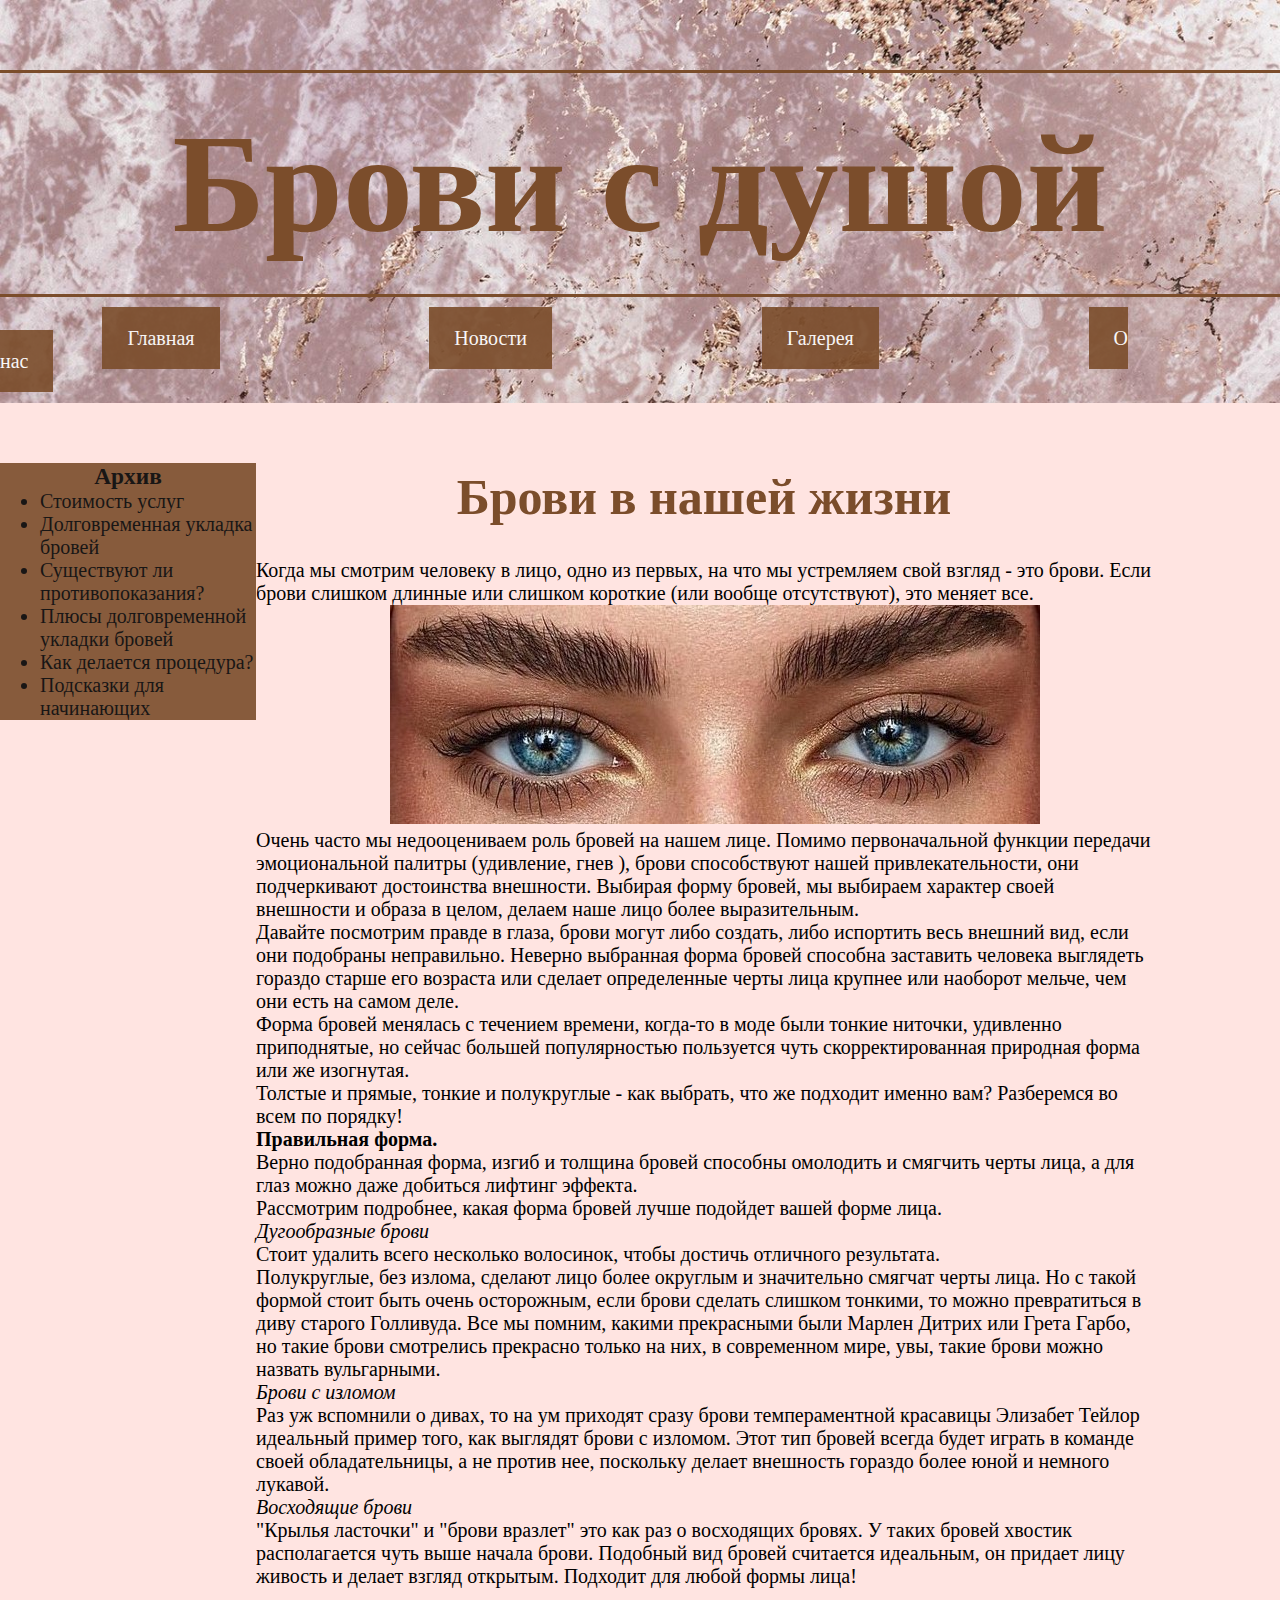
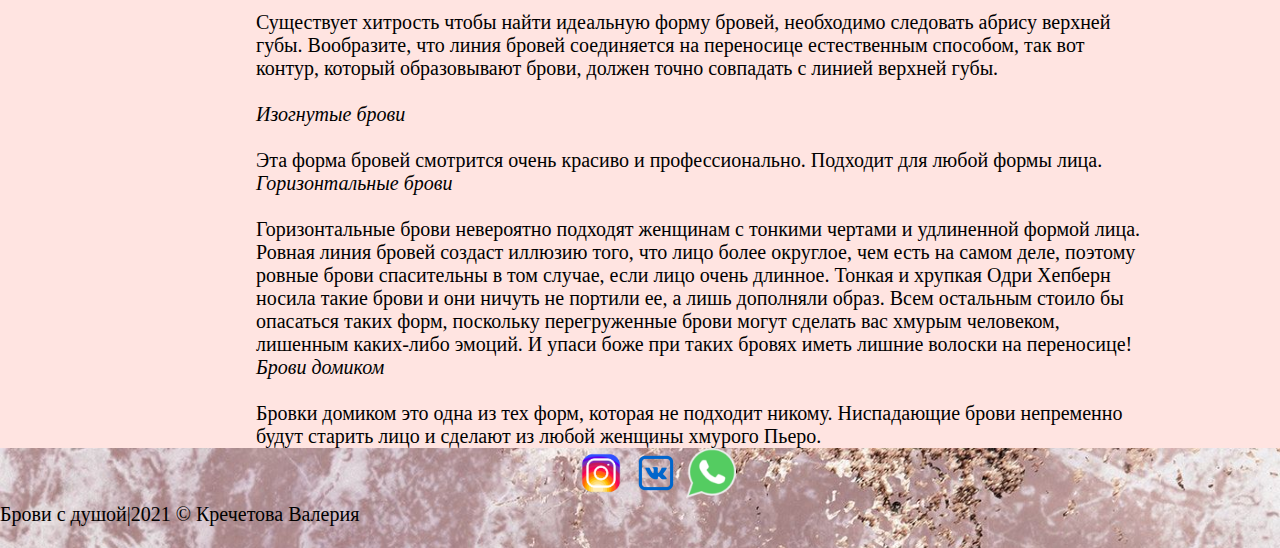
<file: index.html>
<!DOCTYPE html>
<html>
<head> 
	<meta charset="UTF-8">
      <title>Брови с душой</title>
      <link rel="stylesheet" type="text/css" href="home.css">
</head>
<body style="background: #FFE4E1;">
 <header>
 	<h1> Брови с душой</h1>
 	<nav>

 		<a href="index.html">Главная</a>
 		<a href="News.html">Новости</a>
 		<a href="Gallery.html">Галерея</a>
 		<a href="About.html">О нас</a>
 		
 	</nav>

 </header>
 <aside id="left">
 	<h3>Архив</h3>

 	<ul>
 		<li><a href="Price.html">Стоимость услуг</a></li>
 		<li><a href="DY.html">Долговременная укладка бровей</a></li>
 		<li><a href="Protiv.html">Существуют ли противопоказания?</a></li>
 		<li><a href="Plus.html">Плюсы долговременной укладки бровей</a></li>
 		<li><a href="Procedur.html">Как делается процедура?</a></li>
 		<li><a href="List.html">Подсказки для начинающих</a></li>
 	</ul>
 </aside>
 	<section id="right">
 		<h2>Брови в нашей жизни</h2>
 		 <p><br />Когда мы смотрим человеку в лицо, одно из первых, на что мы устремляем свой взгляд - это брови. Если брови слишком длинные или слишком короткие (или вообще отсутствуют), это меняет все.</p> <p> <img src="img/first.jpg"></p>
<p>Очень часто мы недооцениваем роль бровей на нашем лице. Помимо первоначальной функции передачи эмоциональной палитры (удивление, гнев ), брови способствуют нашей привлекательности, они подчеркивают достоинства внешности. Выбирая форму бровей, мы выбираем характер своей внешности и образа в целом, делаем наше лицо более выразительным.</p>
<p>Давайте посмотрим правде в глаза, брови могут либо создать, либо испортить весь внешний вид, если они подобраны неправильно. Неверно выбранная форма бровей способна заставить человека выглядеть гораздо старше его возраста или сделает определенные черты лица крупнее или наоборот мельче, чем они есть на самом деле.</p>
<p>Форма бровей менялась с течением времени, когда-то в моде были тонкие ниточки, удивленно приподнятые, но сейчас большей популярностью пользуется чуть скорректированная природная форма или же изогнутая.</p>
<p>Толстые и прямые, тонкие и полукруглые - как выбрать, что же подходит именно вам? Разберемся во всем по порядку!
<p><b>Правильная форма.</b></p>
<p>Верно подобранная форма, изгиб и толщина бровей способны омолодить и смягчить черты лица, а для глаз можно даже добиться лифтинг эффекта.</p>
<p>Рассмотрим подробнее, какая форма бровей лучше подойдет вашей форме лица.</p>
<p><i>Дугообразные брови</i></p>
<p>Стоит удалить всего несколько волосинок, чтобы достичь отличного результата.</p>
<p>Полукруглые, без излома, сделают лицо более округлым и значительно смягчат черты лица. Но с такой формой стоит быть очень осторожным, если брови сделать слишком тонкими, то можно превратиться в диву старого Голливуда. Все мы помним, какими прекрасными были Марлен Дитрих или Грета Гарбо, но такие брови смотрелись прекрасно только на них, в современном мире, увы, такие брови можно назвать вульгарными.</p>
<p><i>Брови с изломом</i></p>
<p>Раз уж вспомнили о дивах, то на ум приходят сразу брови темпераментной красавицы Элизабет Тейлор идеальный пример того, как выглядят брови с изломом. Этот тип бровей всегда будет играть в команде своей обладательницы, а не против нее, поскольку делает внешность гораздо более юной и немного лукавой.</p>
<p><i>Восходящие брови</i></p>
<p>"Крылья ласточки" и "брови вразлет" это как раз о восходящих бровях. У таких бровей хвостик располагается чуть выше начала брови. Подобный вид бровей считается идеальным, он придает лицу живость и делает взгляд открытым. Подходит для любой формы лица!<br /><br /> Существует хитрость  чтобы найти идеальную форму бровей, необходимо следовать абрису верхней губы. Вообразите, что линия бровей соединяется на переносице естественным способом, так вот контур, который образовывают брови, должен точно совпадать с линией верхней губы.<br /><br /> <i>Изогнутые брови</i><br /><br /> Эта форма бровей смотрится очень красиво и профессионально. Подходит для любой формы лица.</p>
<p><i>Горизонтальные брови</i><br /><br /> Горизонтальные брови невероятно подходят женщинам с тонкими чертами и удлиненной формой лица. Ровная линия бровей создаст иллюзию того, что лицо более округлое, чем есть на самом деле, поэтому ровные брови спасительны в том случае, если лицо очень длинное. Тонкая и хрупкая Одри Хепберн носила такие брови и они ничуть не портили ее, а лишь дополняли образ. Всем остальным стоило бы опасаться таких форм, поскольку перегруженные брови могут сделать вас хмурым человеком, лишенным каких-либо эмоций. И упаси боже при таких бровях иметь лишние волоски на переносице!</p>
<p><i>Брови домиком</i><br /><br /> Бровки домиком это одна из тех форм, которая не подходит никому. Ниспадающие брови непременно будут старить лицо и сделают из любой женщины хмурого Пьеро.</p>

 	

 	</section>
 	<footer>
 		<div>
 				<a href="https://www.instagram.com/lovaforever/">
 					<img src="img/inst.png">
 				</a>
 			
 		
 				<a href="https://vk.com/lera_lova">
 					<img src="img/vk.png">
 				</a>
 		
 		
 				<a href="https://wa.me/+79131283131">
 					<img src="img/whats.png">

 				</a>
 			</div>
 				<p> Брови с душой|2021 © Кречетова Валерия</p>
 			
 		

 	</footer>

	
 
</body>
</html>
</file>
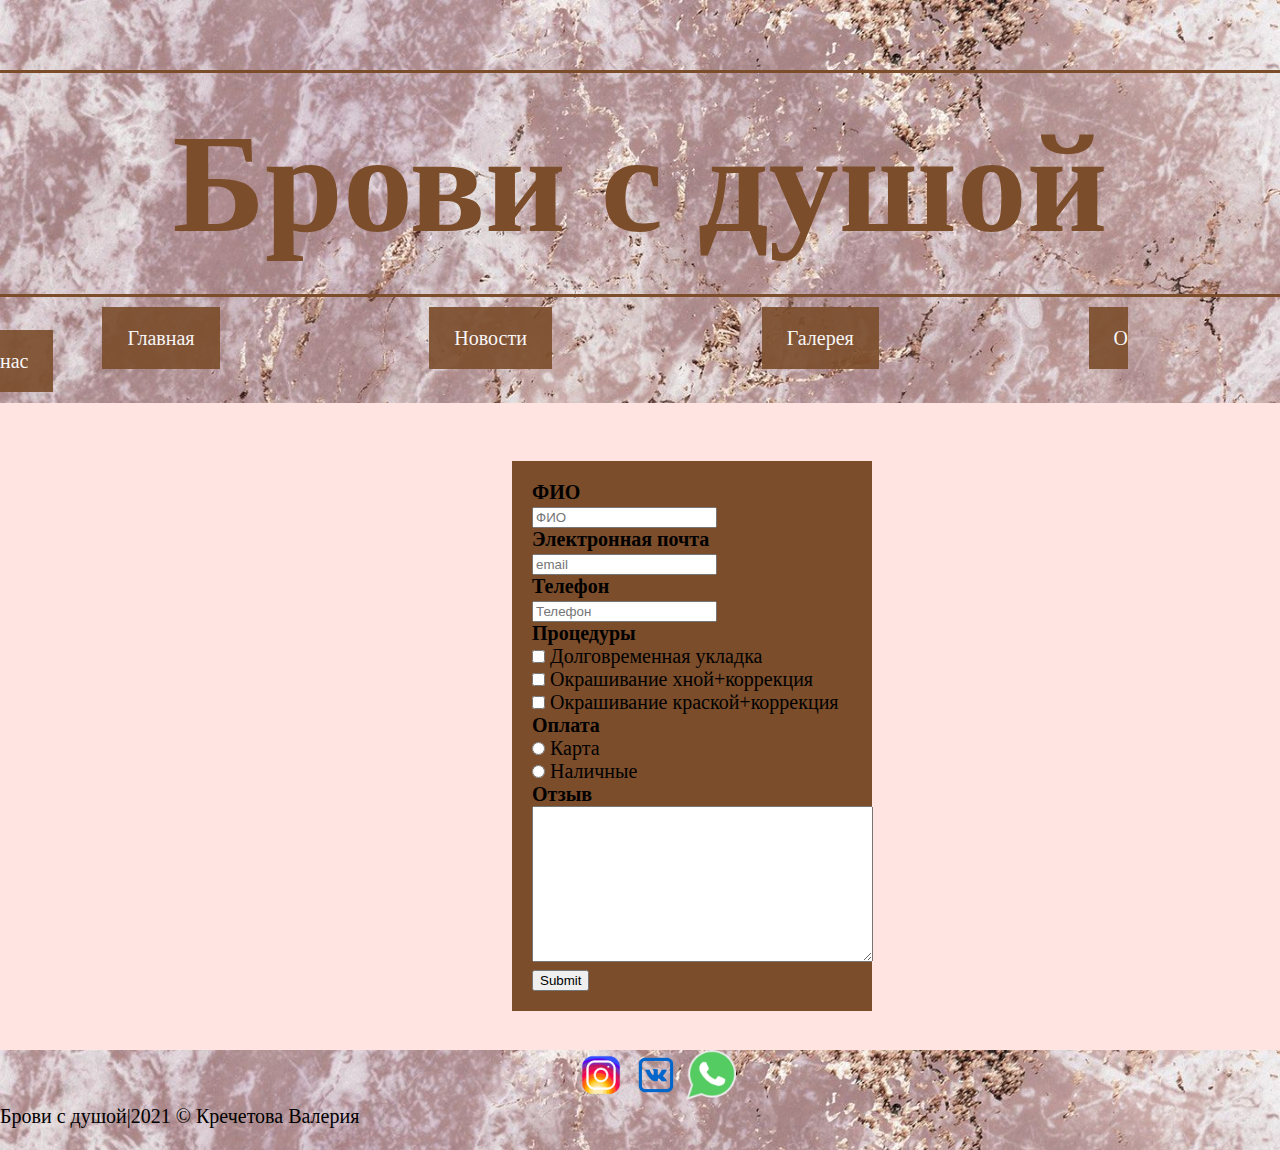
<file: About.html>
<!DOCTYPE html>
<html>
<head> 
	<meta charset="UTF-8">
      <title>Брови с душой</title>
      <link rel="stylesheet" type="text/css" href="home.css">
</head>
<body style="background: #FFE4E1;">
 <header id="about">
 	<h1> Брови с душой</h1>
 	<nav>

 		<a href="index.html">Главная</a>
 		<a href="News.html">Новости</a>
 		<a href="Gallery.html">Галерея</a>
 		<a href="About.html">О нас</a>
 		
 	</nav>
 	</header>
 	<div class="container">
		<form method="GET" id="search">
			<p>
				<label><b>ФИО</b></label>
			</p>
		<p>
		      <input type="text" name="name" id="name" placeholder="ФИО">
		</p>
		<p>
				<label for="email"><b>Электронная почта</b></label>
			</p>
		<p>
		      <input type="email" name="email" id="email" placeholder="email">
		</p>
		<p>
				<label for="phone"><b>Телефон</b></label>
			</p>
		<p>
		      <input type="tel" name="phone" id="phone" placeholder="Телефон">
		</p>
		
		<div>
		<label><b>Процедуры</b></label>
			
			<p>
			<label>
				<input type="checkbox" name="fruit">
				Долговременная укладка
			 </label>
			</p>
			<p>
			 <label>
				<input type="checkbox" name="fruit">
				Окрашивание хной+коррекция
			 </label>
			</p>
			<p>
			 <label>
				<input type="checkbox" name="fruit">
				Окрашивание краской+коррекция
			 </label>
			</p>
			</div>
		<p>
			<div>


		<lable> <b>Оплата</b></lable>
		<p>
				
			 <label>
				<input type="radio" name="season">
				Карта
			 </label>
			</p>
			<p>
			 <label>
				<input type="radio" name="season">
				Наличные 
			 </label>
			</p>
			 
			</div>
		</p>
		<!-- <label for="course"> Класс</label>
		<select name="course" id="course">
			<option>1</option>
			<option>2</option>
			<option>3</option>
			<option>4</option>
			<option>5</option>
		</select> -->
		<p>
				<label for="about"><b>Отзыв</b></label>
			</p>
		
		<p>
			<textarea rows="10" cols="40" placeholder="телефон"> </textarea>
		</p>

		</p>
		<button type="Submit" >Submit</button>
		
	</form>
		
	</div>
 	<footer>
 		<div>
 				<a href="https://www.instagram.com/lovaforever/">
 					<img src="img/inst.png">
 				</a>
 			
 		
 				<a href="https://vk.com/lera_lova">
 					<img src="img/vk.png">
 				</a>
 		
 		
 				<a href="https://wa.me/+79131283131">
 					<img src="img/whats.png">

 				</a>
 			</div>
 				<p> Брови с душой|2021 © Кречетова Валерия</p>
 			
 		

 	</footer>

	
 
</body>
</html>
</file>
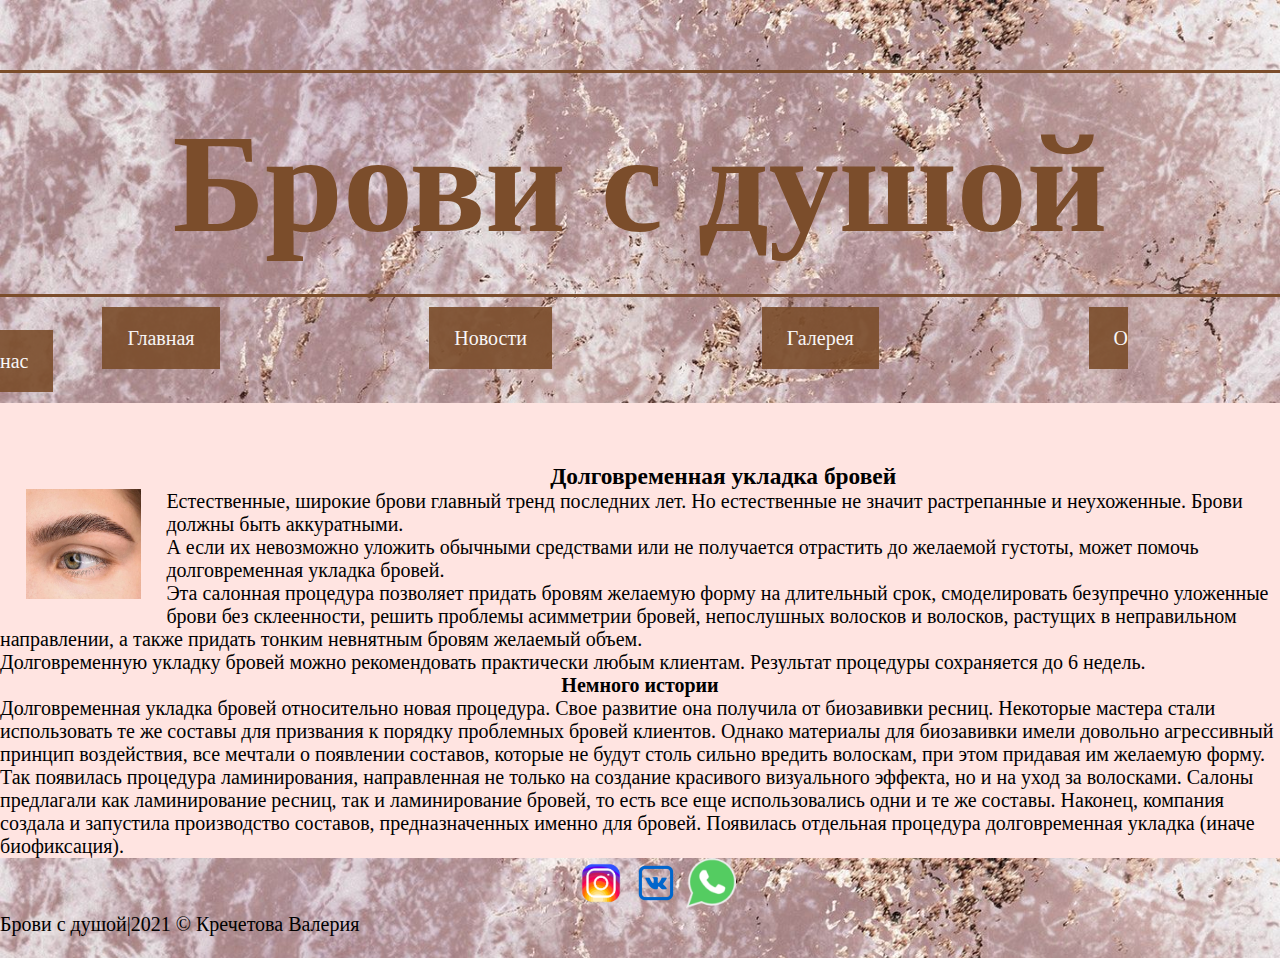
<file: DY.html>
<!DOCTYPE html>
<html>
<head> 
	<meta charset="UTF-8">
      <title>Брови с душой</title>
      <link rel="stylesheet" type="text/css" href="home.css">
</head>
<body style="background: #FFE4E1;">
 <header>
 	<h1> Брови с душой</h1>
 	<nav>

 		<a href="index.html">Главная</a>
 		<a href="News.html">Новости</a>
 		<a href="Gallery.html">Галерея</a>
 		<a href="About.html">О нас</a>
 		
 	</nav>
 	</header>
 	<img src="img/DY1.jpg" class="news">
 		<h3>Долговременная укладка бровей</h3>
 	 <p>Естественные, широкие брови  главный тренд последних лет. Но естественные  не значит растрепанные и неухоженные. Брови должны быть аккуратными.</p>
 	 	 <p> А если их невозможно уложить обычными средствами или не получается отрастить до желаемой густоты, может помочь долговременная укладка бровей.</p>
<p>Эта салонная процедура позволяет придать бровям желаемую форму на длительный срок, смоделировать безупречно уложенные брови без склеенности, решить проблемы асимметрии бровей, непослушных волосков и волосков, растущих в неправильном направлении, а также придать тонким невнятным бровям желаемый объем.</p>
<p>Долговременную укладку бровей можно рекомендовать практически любым клиентам. Результат процедуры сохраняется до 6 недель.</p>
<h4>Немного истории</h4>

<p>Долговременная укладка бровей  относительно новая процедура. Свое развитие она получила от биозавивки ресниц. Некоторые мастера стали использовать те же составы для призвания к порядку проблемных бровей клиентов. Однако материалы для биозавивки имели довольно агрессивный принцип воздействия, все мечтали о появлении составов, которые не будут столь сильно вредить волоскам, при этом придавая им желаемую форму. Так появилась процедура ламинирования, направленная не только на создание красивого визуального эффекта, но и на уход за волосками. Салоны предлагали как ламинирование ресниц, так и ламинирование бровей, то есть все еще использовались одни и те же составы. Наконец, компания  создала и запустила производство составов, предназначенных именно для бровей. Появилась отдельная процедура долговременная укладка (иначе биофиксация).</p>
 		
 		<footer>
 		<div>
 				<a href="https://www.instagram.com/lovaforever/">
 					<img src="img/inst.png">
 				</a>
 			
 		
 				<a href="https://vk.com/lera_lova">
 					<img src="img/vk.png">
 				</a>
 		
 		
 				<a href="https://wa.me/+79131283131">
 					<img src="img/whats.png">

 				</a>
 			</div>
 				<p> Брови с душой|2021 © Кречетова Валерия</p>
 			
 		

 	</footer>

	
 
</body>
</html>
</file>
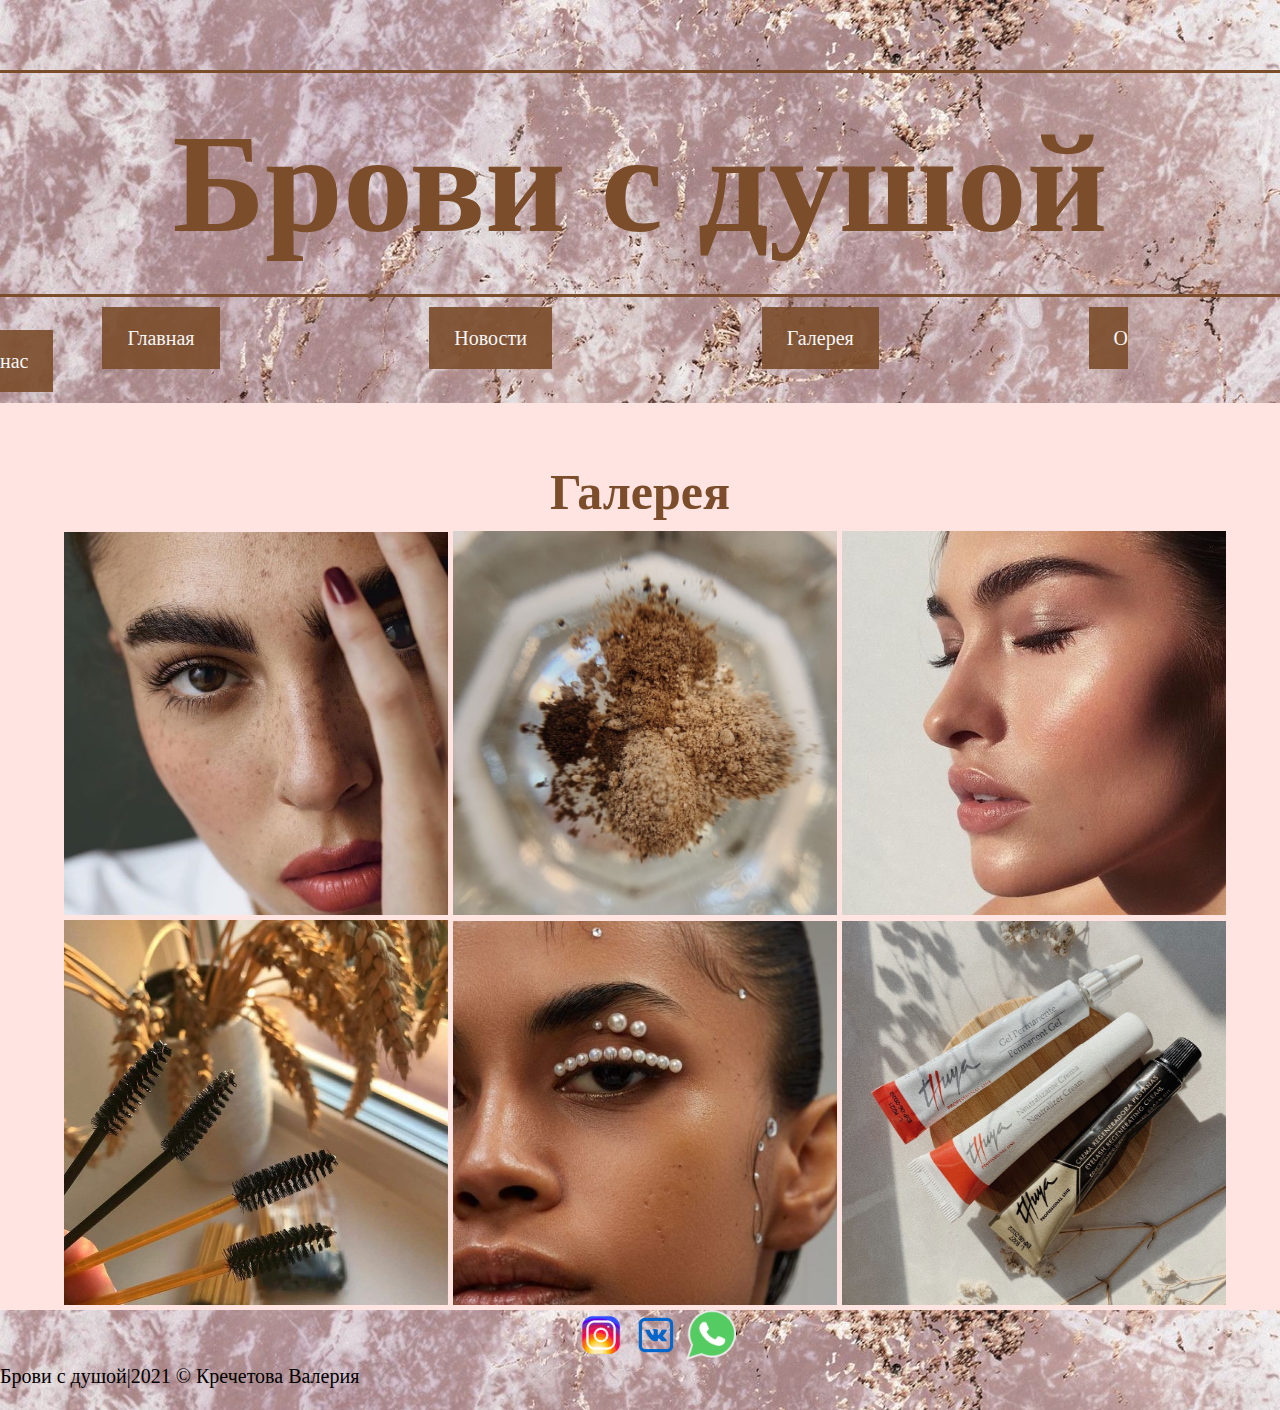
<file: Gallery.html>
<!DOCTYPE html>
<html>
<head> 
	<meta charset="UTF-8">
      <title>Брови с душой</title>
      <link rel="stylesheet" type="text/css" href="home.css">
</head>
<body style="background:#FFE4E1;">
 <header>
 	<h1> Брови с душой</h1>
 	<nav>

 		<a href="index.html">Главная</a>
 		<a href="News.html">Новости</a>
 		<a href="Gallery.html">Галерея</a>
 		<a href="About.html">О нас</a>
 		
 	</nav>

 	
 	</header>
 	<h2>Галерея</h2>
 	<div class="Gallery">
 			<img src="img/lam.jpg" class="Brov" >
            <img src="img/hna.jpg">
 			<img src="img/lav.jpg">
 			<img src="img/pin.jpg" class="Brov">
 			<img src="img/br.jpg">
 			<img src="img/kras.jpg">
 	</div>
 		<footer>
 		<div>
 				<a href="https://www.instagram.com/lovaforever/">
 					<img src="img/inst.png">
 				</a>
 			
 		
 				<a href="https://vk.com/lera_lova">
 					<img src="img/vk.png">
 				</a>
 		
 		
 				<a href="https://wa.me/+79131283131">
 					<img src="img/whats.png">

 				</a>
 			</div>
 				<p> Брови с душой|2021 © Кречетова Валерия</p>
 			
 		

 	</footer>

	
 
</body>
</html>
</file>
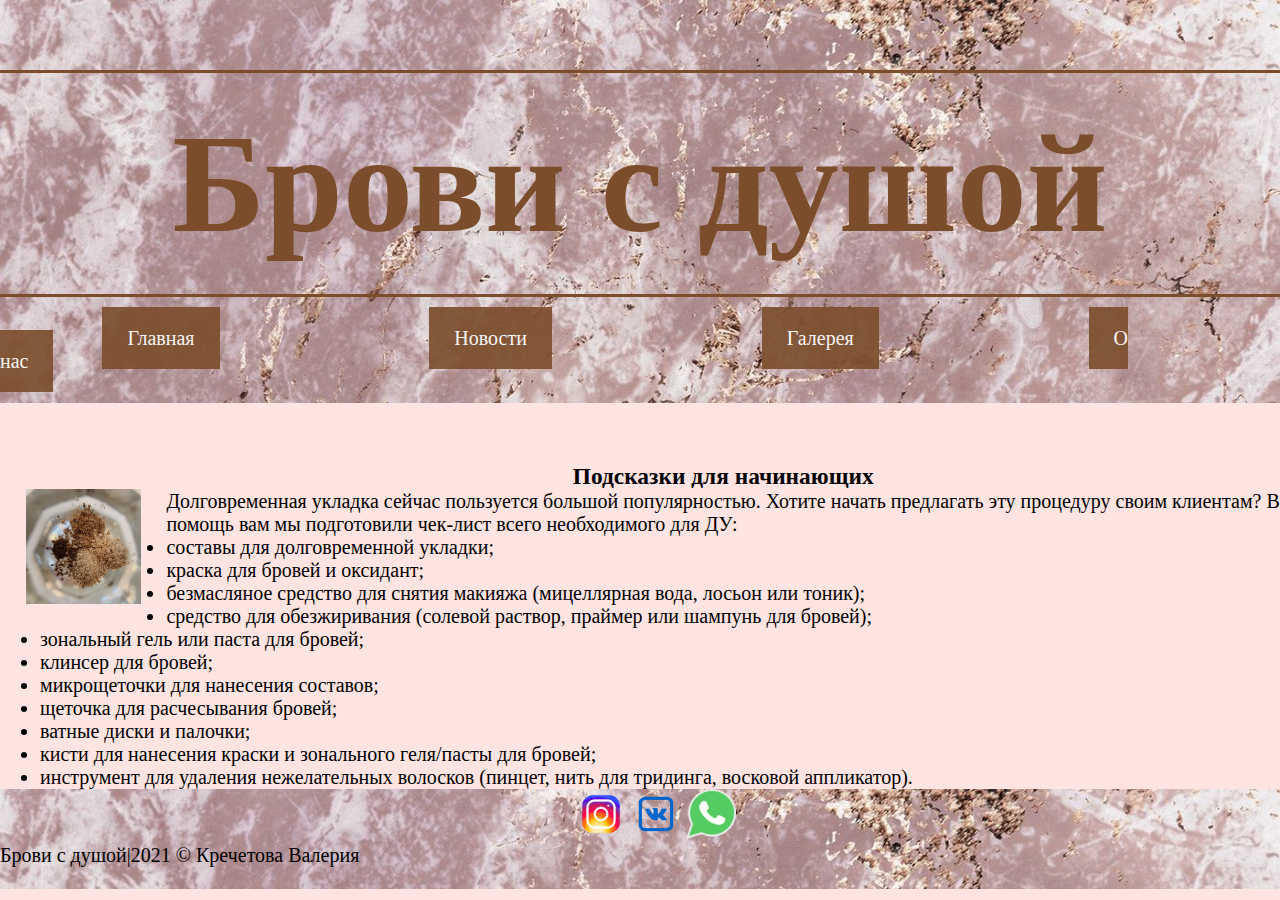
<file: List.html>
<!DOCTYPE html>
<html>
<head> 
	<meta charset="UTF-8">
      <title>Брови с душой</title>
      <link rel="stylesheet" type="text/css" href="home.css">
</head>
<body style="background: #FFE4E1;">
 <header>
 	<h1> Брови с душой</h1>
 	<nav>

 		<a href="index.html">Главная</a>
 		<a href="News.html">Новости</a>
 		<a href="Gallery.html">Галерея</a>
 		<a href="About.html">О нас</a>
 		
 	</nav>
 	</header>
 	<img src="img/hna.jpg" class="news">
 		<h3>Подсказки для начинающих</h3>
 	       <p>Долговременная укладка сейчас пользуется большой популярностью. Хотите начать предлагать эту процедуру своим клиентам? В помощь вам мы подготовили чек-лист всего необходимого для ДУ:</p>
<ul>
	<li>составы для долговременной укладки;</li>
	<li>краска для бровей и оксидант;</li>
	<li>безмасляное средство для снятия макияжа (мицеллярная вода, лосьон или тоник);</li>
	<li>средство для обезжиривания (солевой раствор, праймер или шампунь для бровей);</li>
	<li>зональный гель или паста для бровей;</li>
	<li>клинсер для бровей;</li>
	<li>микрощеточки для нанесения составов;</li>
	<li>щеточка для расчесывания бровей;</li>
	<li>ватные диски и палочки;</li>
	<li>кисти для нанесения краски и зонального геля/пасты для бровей;</li>
	<li>инструмент для удаления нежелательных волосков (пинцет, нить для тридинга, восковой аппликатор).</li>
</ul>

 		
 		<footer>
 		<div>
 				<a href="https://www.instagram.com/lovaforever/">
 					<img src="img/inst.png">
 				</a>
 			
 		
 				<a href="https://vk.com/lera_lova">
 					<img src="img/vk.png">
 				</a>
 		
 		
 				<a href="https://wa.me/+79131283131">
 					<img src="img/whats.png">

 				</a>
 			</div>
 				<p> Брови с душой|2021 © Кречетова Валерия</p>
 			
 		

 	</footer>

	
 
</body>
</html>
</file>
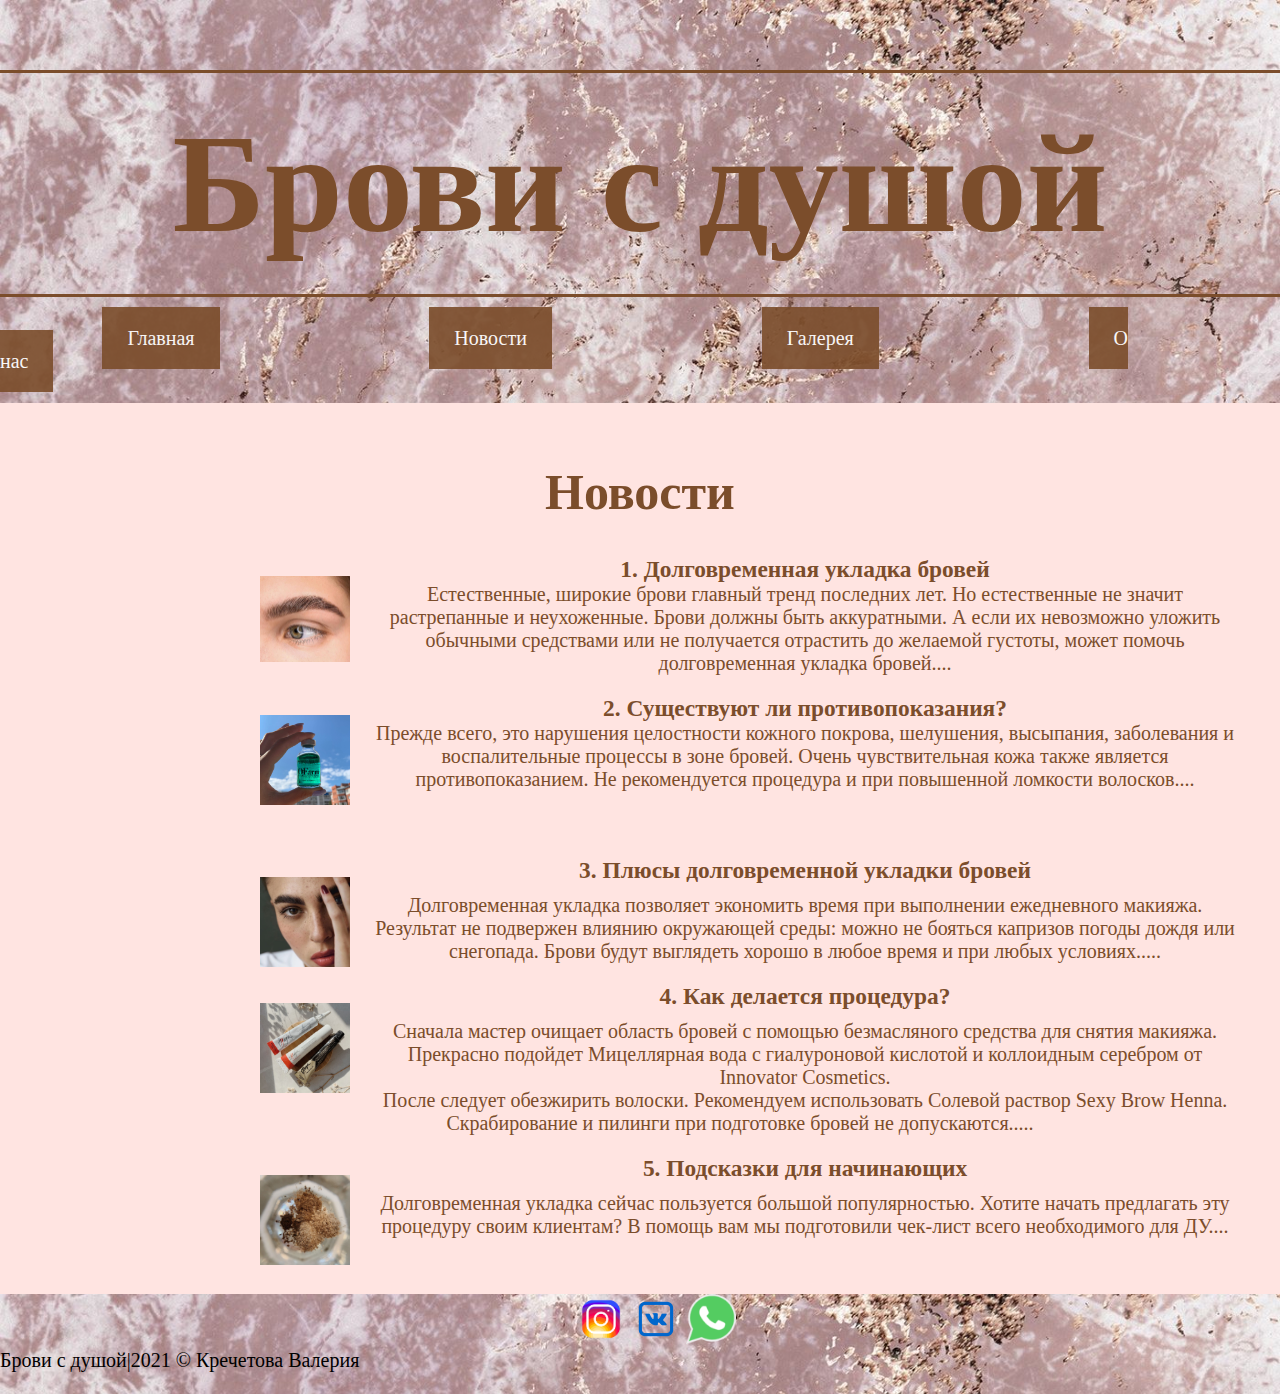
<file: News.html>
<!DOCTYPE html>
<html>
<head> 
	<meta charset="UTF-8">
      <title>Брови с душой</title>
      <link rel="stylesheet" type="text/css" href="home.css">
</head>
<body style="background: #FFE4E1;">
 <header>
 	<h1> Брови с душой</h1>
 	<nav>

 		<a href="index.html">Главная</a>
 		<a href="News.html">Новости</a>
 		<a href="Gallery.html">Галерея</a>
 		<a href="About.html">О нас</a>
 		
 	</nav>

 	</header>

 	<div id="he"> 

    <h2>Новости</h2></div>
 	<div class="left" id="content">
 		
 		<ul>
 		<li>
 	<a href="DY.html">	
 	<img src="img/DY1.jpg" class="news">
 	
 	<h3>1. Долговременная укладка бровей</h3>
 	
 		<p>
 	  Естественные, широкие брови  главный тренд последних лет. Но естественные  не значит растрепанные и неухоженные. Брови должны быть аккуратными.
 		
 	  А если их невозможно уложить обычными средствами или не получается отрастить до желаемой густоты, может помочь долговременная укладка бровей.... 
 	    </p>
 	 	</a>
 	  </li>

 <li>
<a href="Protiv.html">
	<img src="img/ch1.jpg" class="news">

	<h3>2. Существуют ли противопоказания?</h3>
<p>Прежде всего, это нарушения целостности кожного покрова, шелушения, высыпания, заболевания и воспалительные процессы в зоне бровей. Очень чувствительная кожа также является противопоказанием. Не рекомендуется процедура и при повышенной ломкости волосков....</p> </br></a> </li>

<li></br>
<a href="Plus.html">
	<img src="img/lam.jpg" class="news">
<h3>3. Плюсы долговременной укладки бровей</h3>
<ul>
	<li>Долговременная укладка позволяет экономить время при выполнении ежедневного макияжа.</li>
	<li>Результат не подвержен влиянию окружающей среды: можно не бояться капризов погоды  дождя или снегопада. Брови будут выглядеть хорошо в любое время и при любых условиях.....</li>
	</ul></a></li>
	<li>
	<a href="Procedur.html" >
		<img src="img/kras.jpg" class="news">
	<h3 >4. Как делается процедура?</h3>
	<ul>
	<li>Сначала мастер очищает область бровей с помощью безмасляного средства для снятия макияжа. Прекрасно подойдет Мицеллярная вода с гиалуроновой кислотой и коллоидным серебром от Innovator Cosmetics.</li>
	<li>После следует обезжирить волоски. Рекомендуем использовать Солевой раствор Sexy Brow Henna. Скрабирование и пилинги при подготовке бровей не допускаются.....</li>
        </ul></a></li>
        <li>
        <a href="List.html">
        	<img src="img/hna.jpg" class="news">
        	<h3>5. Подсказки для начинающих</h3><ul>
        <li>Долговременная укладка сейчас пользуется большой популярностью. Хотите начать предлагать эту процедуру своим клиентам? В помощь вам мы подготовили чек-лист всего необходимого для ДУ....
        </li></ul></br></a></li></ul></br>
 	</div>
 </div>
 
</body>
</html> 	<footer>
 		<div>
 				<a href="https://www.instagram.com/lovaforever/">
 					<img src="img/inst.png">
 				</a>
 			
 		
 				<a href="https://vk.com/lera_lova">
 					<img src="img/vk.png">
 				</a>
 		
 		
 				<a href="https://wa.me/+79131283131">
 					<img src="img/whats.png">

 				</a>
 			</div>
 				<p> Брови с душой|2021 © Кречетова Валерия</p>
 			
 		

 	</footer>

	
 
</body>
</html>
</file>
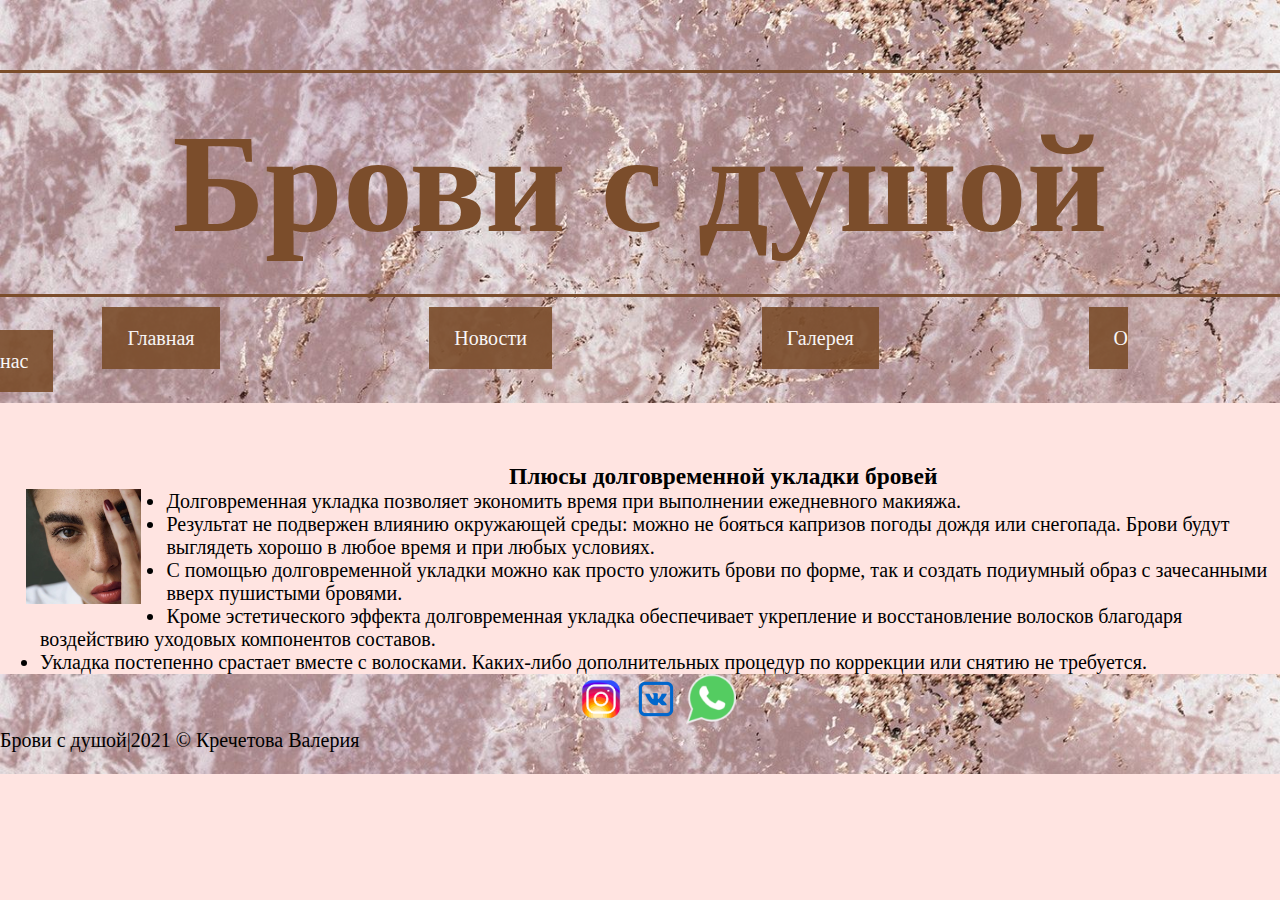
<file: Plus.html>
<!DOCTYPE html>
<html>
<head> 
	<meta charset="UTF-8">
      <title>Брови с душой</title>
      <link rel="stylesheet" type="text/css" href="home.css">
</head>
<body style="background: #FFE4E1;">
 <header>
 	<h1> Брови с душой</h1>
 	<nav>

 		<a href="index.html">Главная</a>
 		<a href="News.html">Новости</a>
 		<a href="Gallery.html">Галерея</a>
 		<a href="About.html">О нас</a>
 		
 	</nav>
 	</header>
 	<img src="img/lam.jpg" class="news">


<h3>Плюсы долговременной укладки бровей</h3>
<ul>
	<li>Долговременная укладка позволяет экономить время при выполнении ежедневного макияжа.</li>
	<li>Результат не подвержен влиянию окружающей среды: можно не бояться капризов погоды  дождя или снегопада. Брови будут выглядеть хорошо в любое время и при любых условиях.</li>
	<li>С помощью долговременной укладки можно как просто уложить брови по форме, так и создать подиумный образ с зачесанными вверх пушистыми бровями.</li>
	<li>Кроме эстетического эффекта долговременная укладка обеспечивает укрепление и восстановление волосков благодаря воздействию уходовых компонентов составов.</li>
	<li>Укладка постепенно срастает вместе с волосками. Каких-либо дополнительных процедур по коррекции или снятию не требуется.</li>
</ul>
</li>
</ul>
 	</div>
 </div>

<div>
 		<footer>
 		<div>
 				<a href="https://www.instagram.com/lovaforever/">
 					<img src="img/inst.png">
 				</a>
 			
 		
 				<a href="https://vk.com/lera_lova">
 					<img src="img/vk.png">
 				</a>
 		
 		
 				<a href="https://wa.me/+79131283131">
 					<img src="img/whats.png">

 				</a>
 			</div>
 				<p> Брови с душой|2021 © Кречетова Валерия</p>
 			
 		

 	</footer>

	
 
</body>
</html>
</file>
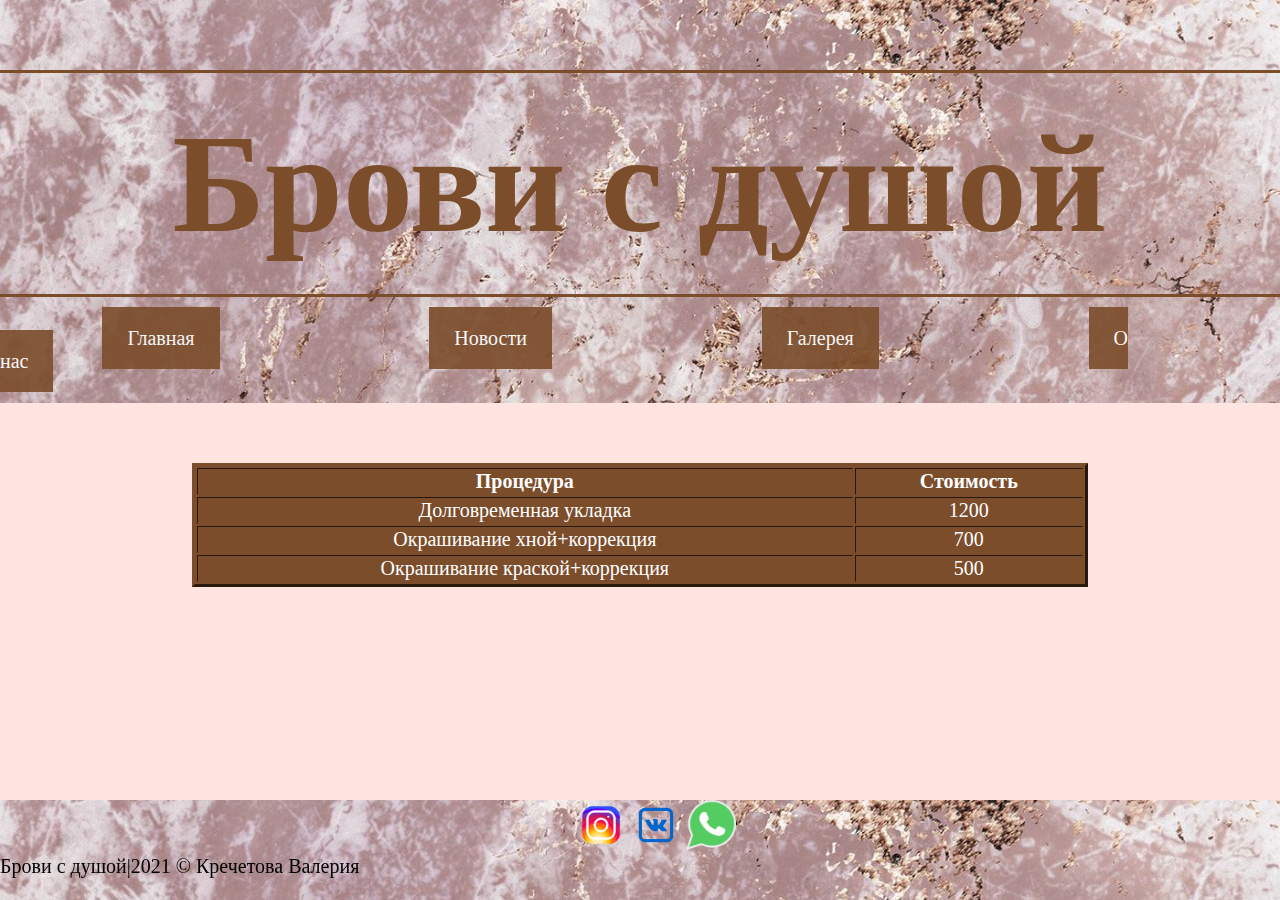
<file: Price.html>
<!DOCTYPE html>
<html>
<head> 
	<meta charset="UTF-8">
      <title>Брови с душой</title>
      <link rel="stylesheet" type="text/css" href="home.css">
</head>
<body style="background:#FFE4E1;">
 <header >
 	<h1> Брови с душой</h1>
 	<nav>

 		<a href="index.html">Главная</a>
 		<a href="News.html">Новости</a>
 		<a href="Gallery.html">Галерея</a>
 		<a href="About.html">О нас</a>
 		
 	</nav>

 	
 	</header>
 	<table border="3" class="Price">
        	<thead>
        		<tr>
        			<th>Процедура</th>
        			<th>Стоимость</th>
        		</tr>
        		
        	</thead >
        	<tbody>
        		<tr>
        			<td>Долговременная укладка</td>
        			<td>1200</td>
        			
        		</tr>
        		<tr>
        			<td>Окрашивание хной+коррекция</td>
        			<td>700</td>
        			
        		</tr>
        		<tr>
        			<td>Окрашивание краской+коррекция</td>
        			<td>500</td>
        			
        		</tr>
        	</tbody>
        </table>
 		<footer id="gal">
 		<div>
 				<a href="https://www.instagram.com/lovaforever/">
 					<img src="img/inst.png">
 				</a>
 			
 		
 				<a href="https://vk.com/lera_lova">
 					<img src="img/vk.png">
 				</a>
 		
 		
 				<a href="https://wa.me/+79131283131">
 					<img src="img/whats.png">

 				</a>
 			</div>
 				<p> Брови с душой|2021 © Кречетова Валерия</p>
 			
 		

 	</footer>

	
 
</body>
</html>
</file>
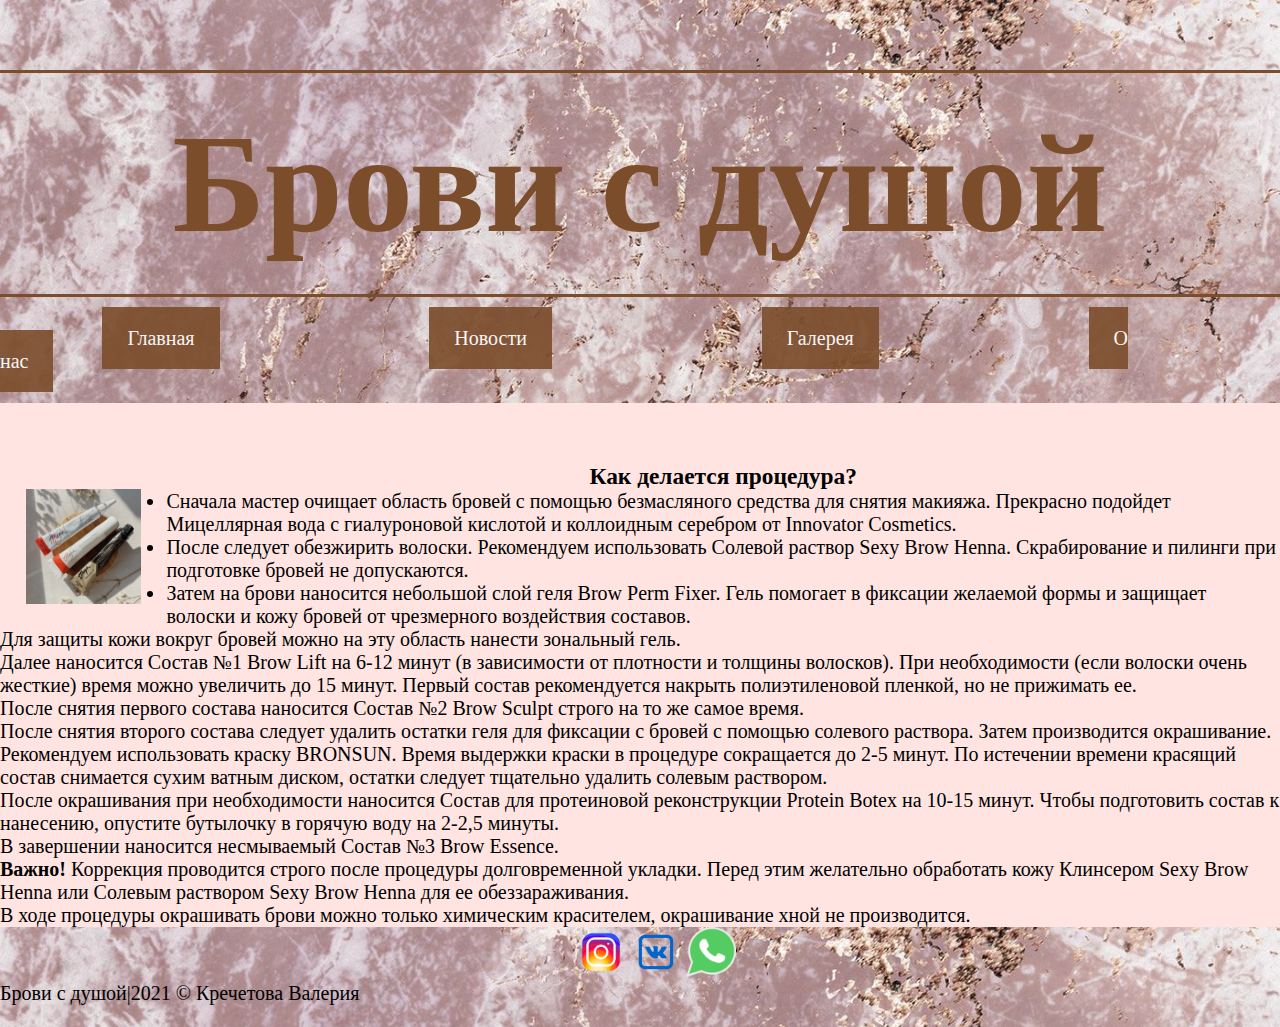
<file: Procedur.html>
<!DOCTYPE html>
<html>
<head> 
	<meta charset="UTF-8">
      <title>Брови с душой</title>
      <link rel="stylesheet" type="text/css" href="home.css">
</head>
<body style="background: #FFE4E1;">
 <header>
 	<h1> Брови с душой</h1>
 	<nav>

 		<a href="index.html">Главная</a>
 		<a href="News.html">Новости</a>
 		<a href="Gallery.html">Галерея</a>
 		<a href="About.html">О нас</a>
 		
 	</nav>
 	</header>
 	<img src="img/kras.jpg" class="news">
 		 <h3 >Как делается процедура?</h3>
	<li>Сначала мастер очищает область бровей с помощью безмасляного средства для снятия макияжа. Прекрасно подойдет Мицеллярная вода с гиалуроновой кислотой и коллоидным серебром от Innovator Cosmetics.</li>
	<li>После следует обезжирить волоски. Рекомендуем использовать Солевой раствор Sexy Brow Henna. Скрабирование и пилинги при подготовке бровей не допускаются.</li>
	<li>Затем на брови наносится небольшой слой геля Brow Perm Fixer. Гель помогает в фиксации желаемой формы и защищает волоски и кожу бровей от чрезмерного воздействия составов.</li>
	<li>Для защиты кожи вокруг бровей можно на эту область нанести зональный гель.</li>
	<li>Далее наносится Состав №1 Brow Lift на 6-12 минут (в зависимости от плотности и толщины волосков). При необходимости (если волоски очень жесткие) время можно увеличить до 15 минут. Первый состав рекомендуется накрыть полиэтиленовой пленкой, но не прижимать ее.</li>
	<li>После снятия первого состава наносится Состав №2 Brow Sculpt строго на то же самое время.</li>
	<li>После снятия второго состава следует удалить остатки геля для фиксации с бровей с помощью солевого раствора. Затем производится окрашивание. Рекомендуем использовать краску BRONSUN. Время выдержки краски в процедуре сокращается до 2-5 минут. По истечении времени красящий состав снимается сухим ватным диском, остатки следует тщательно удалить солевым раствором.</li>
	<li>После окрашивания при необходимости наносится Состав для протеиновой реконструкции Protein Botex на 10-15 минут. Чтобы подготовить состав к нанесению, опустите бутылочку в горячую воду на 2-2,5 минуты.</li>
	<li>В завершении наносится несмываемый Состав №3 Brow Essence.</li>
<p ><b>Важно!</b> Коррекция проводится строго после процедуры долговременной укладки. Перед этим желательно обработать кожу Клинсером Sexy Brow Henna или Солевым раствором Sexy Brow Henna для ее обеззараживания.</p>
<p>В ходе процедуры окрашивать брови можно только химическим красителем, окрашивание хной не производится.</p>
 		
 		<footer>
 		<div>
 				<a href="https://www.instagram.com/lovaforever/">
 					<img src="img/inst.png">
 				</a>
 			
 		
 				<a href="https://vk.com/lera_lova">
 					<img src="img/vk.png">
 				</a>
 		
 		
 				<a href="https://wa.me/+79131283131">
 					<img src="img/whats.png">

 				</a>
 			</div>
 				<p> Брови с душой|2021 © Кречетова Валерия</p>
 			
 		

 	</footer>

	
 
</body>
</html>
</file>
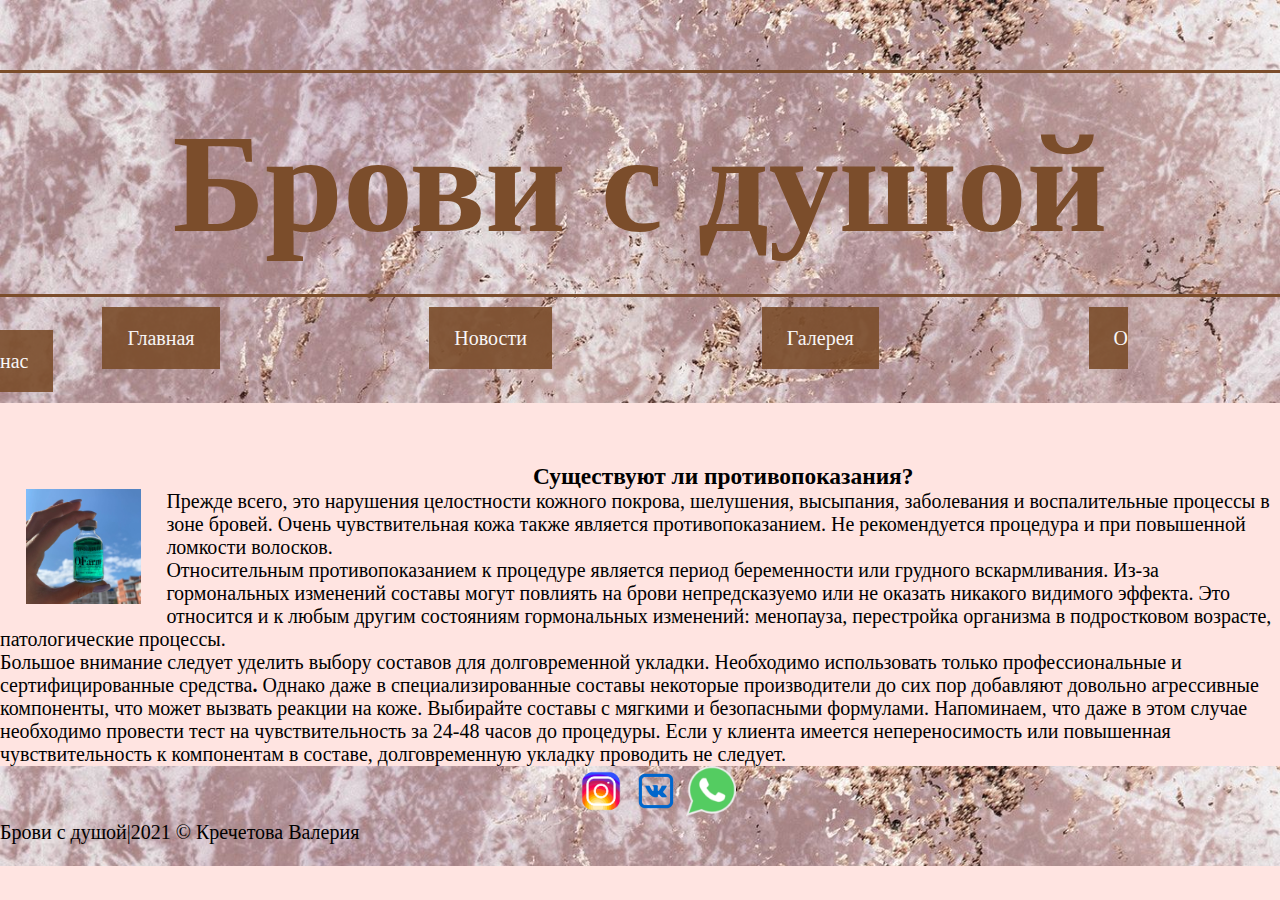
<file: Protiv.html>
<!DOCTYPE html>
<html>
<head> 
	<meta charset="UTF-8">
      <title>Брови с душой</title>
      <link rel="stylesheet" type="text/css" href="home.css">
</head>
<body style="background: #FFE4E1;">
 <header>
 	<h1> Брови с душой</h1>
 	<nav>

 		<a href="index.html">Главная</a>
 		<a href="News.html">Новости</a>
 		<a href="Gallery.html">Галерея</a>
 		<a href="About.html">О нас</a>
 		
 	</nav>
 	</header>
 	<img src="img/ch1.jpg" class="news">

 	<h3>Существуют ли противопоказания?</h3>
<p>Прежде всего, это нарушения целостности кожного покрова, шелушения, высыпания, заболевания и воспалительные процессы в зоне бровей. Очень чувствительная кожа также является противопоказанием. Не рекомендуется процедура и при повышенной ломкости волосков.</p> </a>
<p>Относительным противопоказанием к процедуре является период беременности или грудного вскармливания. Из-за гормональных изменений составы могут повлиять на брови непредсказуемо или не оказать никакого видимого эффекта. Это относится и к любым другим состояниям гормональных изменений: менопауза, перестройка организма в подростковом возрасте, патологические процессы.</p>
<p>Большое внимание следует уделить выбору составов для долговременной укладки. Необходимо использовать только профессиональные и сертифицированные средства<b>. </b>Однако даже в специализированные составы некоторые производители до сих пор добавляют довольно агрессивные компоненты, что может вызвать реакции на коже. Выбирайте составы с мягкими и безопасными формулами. Напоминаем, что даже в этом случае необходимо провести тест на чувствительность за 24-48 часов до процедуры. Если у клиента имеется непереносимость или повышенная чувствительность к компонентам в составе, долговременную укладку проводить не следует.</p>
 	
</html> 
	<footer>
 		<div>
 				<a href="https://www.instagram.com/lovaforever/">
 					<img src="img/inst.png">
 				</a>
 			
 		
 				<a href="https://vk.com/lera_lova">
 					<img src="img/vk.png">
 				</a>
 		
 		
 				<a href="https://wa.me/+79131283131">
 					<img src="img/whats.png">

 				</a>
 			</div>
 				<p> Брови с душой|2021 © Кречетова Валерия</p>
 			
 		

 	</footer>

	
 
</body>
</html>
</file>
<file: home.css>
header { background: no-repeat  url(img/фон1.jpg); 
background-size: 100%; 
margin-top: 0px;
float: left; 
width: 100%;
padding-bottom: 30px;
font-family: Monotype Corsiva; 
margin-bottom: 60px;
} 
* {
	margin: 0
}

body {
	font: Monotype Corsiva;
	font-size: 20px;
}



h1 {text-align: 
	center; 
	margin: 70px 0px;
	padding: 30px 0px; 
	font-size: 700%; 
	color: #7b4d2b;
border-top: #7b4d2b solid;
border-bottom:#7b4d2b solid; 
margin-bottom: 30px;


}
nav a {
	color: white;
	background: #7b4d2b;
	margin: 0px  8%;
	padding: 20px 25px;
	margin-top: 10px;
	text-decoration: none;
	opacity: 0.9;
}
#left {
	display: inline-block;
	width: 20%;
	float: left;
	background: #7b4d2b;
	opacity: 0.9;
	
}
#right {
	display: inline-block;
	width: 70%;
	


}
footer { background: no-repeat  url(img/фон1.jpg); 
background-size: 100%;
    left: 0;
	bottom: 0;
	width: 100%;
	height: 100px;

} 
footer  img { width: 50px;
	height: 50px; i
	
}
footer div {display: inline-block;
margin-left: 10%; }
footer div:first-child {
	margin-left: 45%
}
p img {
	margin-left: 15% 
}
 .Gallery img {
 	width: 30%;
 	display: inline-block; 
 	transition: 0.5s;


 }
 .Gallery img:hover{
 	transform: scale(1.2);
 }
 .Brov {
 	margin-left: 5%
 }
 a { text-decoration: none;
 	color: black;

 }
 h2 { text-align: center;
	/*margin: 30px 0px;*/
	padding: 5px 0px; 
	font-size: 250%; 
	color: #7b4d2b;

margin-bottom: 5px;

}
h3 { text-align: center }
h4 {text-align: center;}
.news {
	width: 9%;
	height: 9%;
	display: inline-block;
	float:left;
	margin:2% 2% 1% 2%;

}
.news1{
	display: inline-block;
	height: 10%
}
#content {width:1000px; text-align: center; padding-left:200px;}
.left {width:100%; margin-top: 10px;}
.left ul {margin:0; padding:10px 0 0 0; list-style:none;}
.left ul li a {display:block; width:100%; color:#7b4d2b; text-decoration:none; padding:10px 5px 10px 40px;}
.left ul li a:hover {background: white}

		.container {
			width:320px; 
			background-color: #7b4d2b ;
			margin:  3% 40%; 
			padding: 20px;
			margin-bottom: 3%;
			display:inline-block;
			margin-top: 3%;



		}
		
		 
		 }
		 form input:not([type="checkbox"]):not([type="radio"]) {
		 	
		 	width: 100% }


		 	label {
		 		display: inline-block; 
		 		width: 100% 
		 	}
		 	.Price {
		 		width: 70%;
		 		text-align: center;
		 		margin:auto;
		 	    color: white;
		 		border-color: #7b4d2b;
		 		background-color:  #7b4d2b;

		 	}
#gal {
	position: fixed;
}
#about {
	margin-bottom: 20px;
}
</file>
